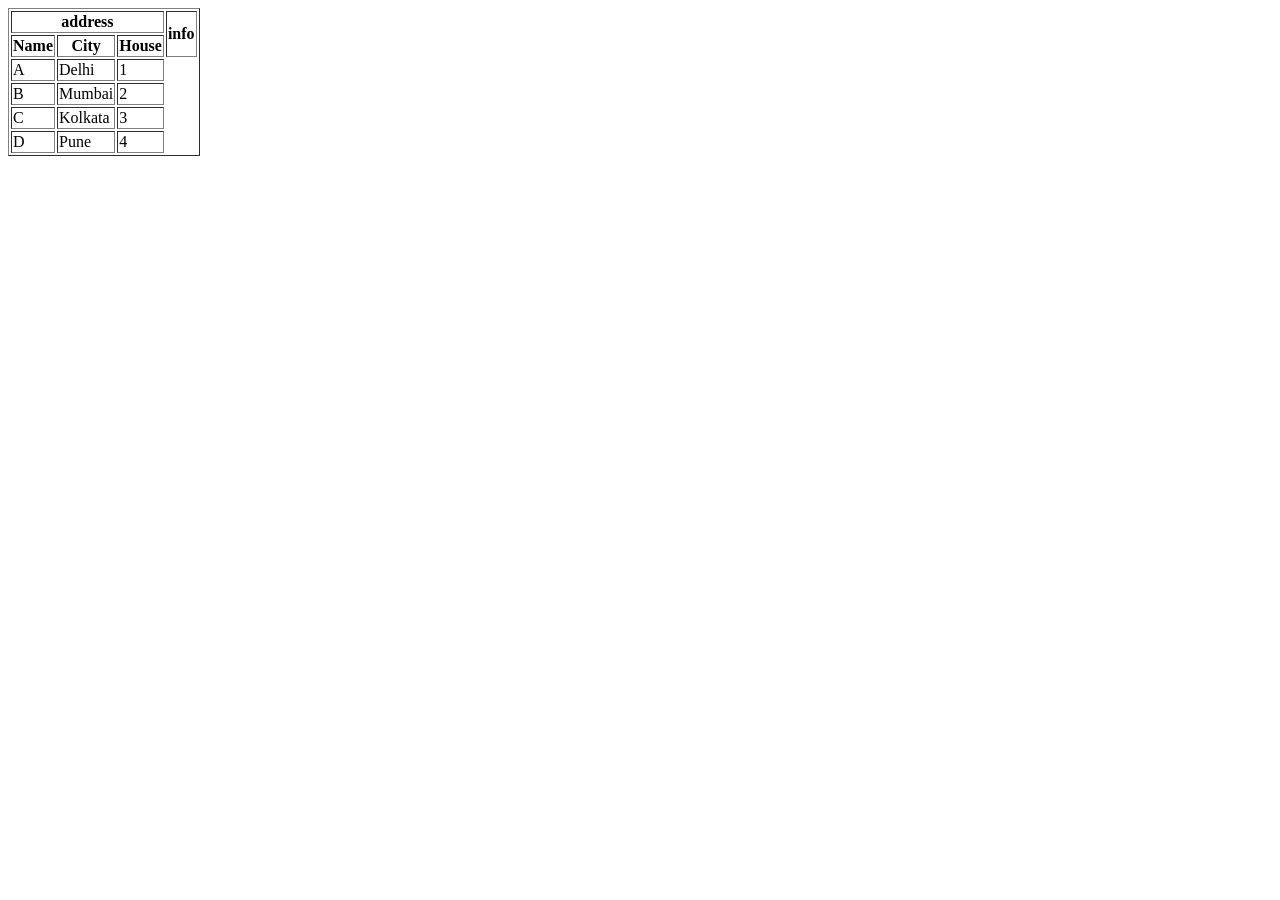
<file: index.html>
<!DOCTYPE html>
<html>
<head>
    <meta charset="UTF-8">
    <meta name="viewport" content="width=device-width, initial-scale=1.0">
    <title>Table Example</title>
</head>

<body>

<table border="1">
    <thead>
        <tr>     
            <th colspan="3">address</th>
            <th rowspan="6">info</th>
         </tr>
        <tr>
            <th>Name</th>
            <th>City</th>
            <th>House</th>
        </tr>
    </thead>

    <tbody>
        <tr>
            <td>A</td>
            <td>Delhi</td>
            <td>1</td>
        </tr>
        <tr>
            <td>B</td>
            <td>Mumbai</td>
            <td>2</td>
        </tr>
        <tr>
            <td>C</td>
            <td>Kolkata</td>
            <td>3</td>
        </tr>
        <tr>
            <td>D</td>
            <td>Pune</td>
            <td>4</td>
        </tr>
    </tbody>

</table>

</body>
</html>
</file>
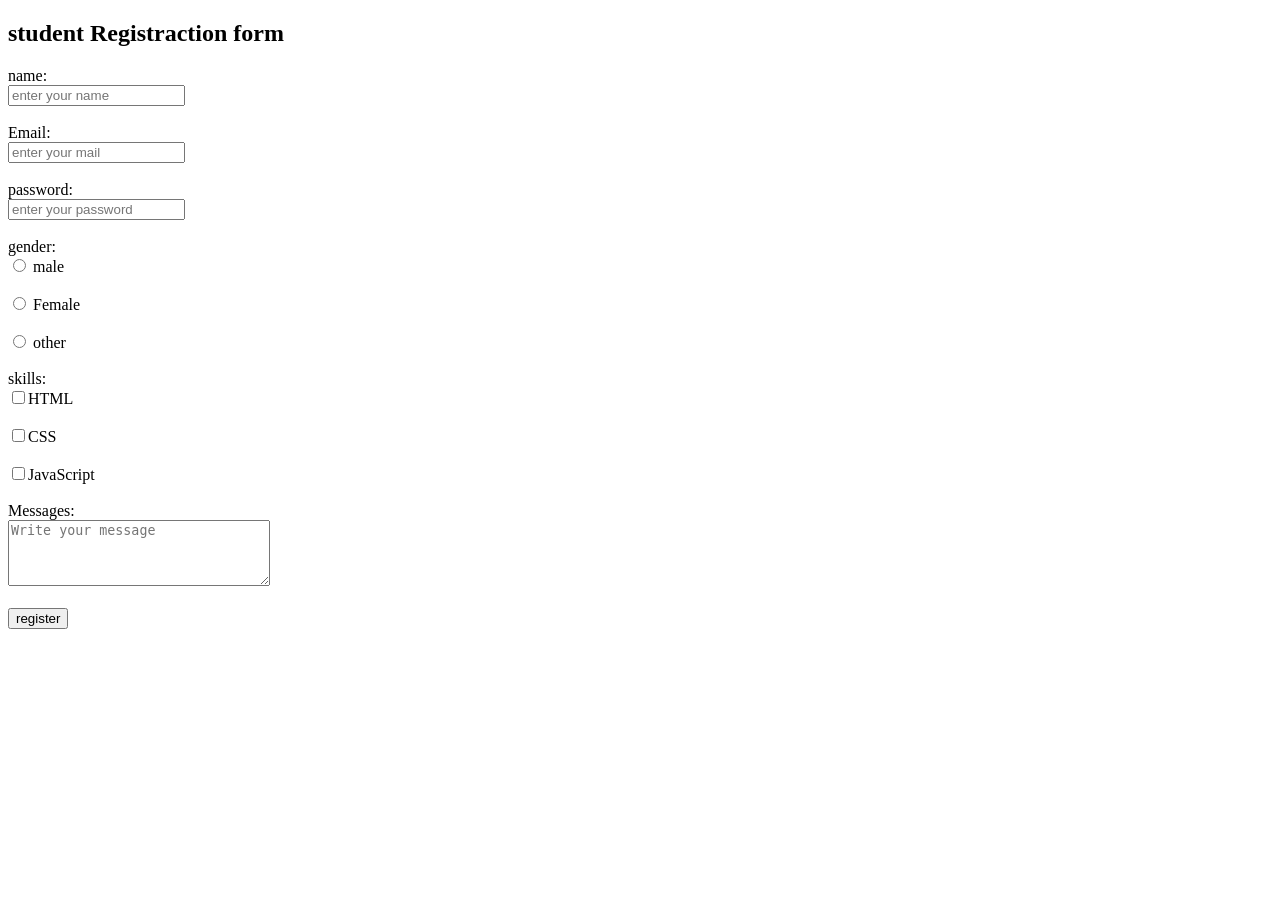
<file: index3.html>
<!DOCTYPE html>
<html lang="en">
<head>
    <meta charset="UTF-8">
    <meta name="viewport" content="width=device-width, initial-scale=1.0">
    <title>Document</title>
</head>
<body>
    <h2>student Registraction form</h2>
    <form>
        name:
        <br>
        <input type="text" placeholder="enter your name">
        <br><br>
        Email:
        <br>
        <input type="email" placeholder="enter your mail">
        <br><br>
         password:
        <br>
        <input type="password" placeholder="enter your password">
        <br><br>
        gender:
        <br>
        <input type="radio"  name ="gender"> male
        <br>
        <br>
        <input type="radio"  name ="gender"> Female
        <br>
        <br>
        <input type="radio"  name ="gender"> other
        <br><br>
        skills:
        <br>
        <input type="checkbox">HTML
        <br>
        <br>
        <input type="checkbox">CSS
        <br>
        <br>
        <input type="checkbox">JavaScript
        <br><br>
        Messages:
        <br>
        <textarea rows ="4" cols="30" placeholder="Write your message"></textarea>
        <br><br>
        <input type="submit" value ="register">
    </form>
</body>
</html>
</file>
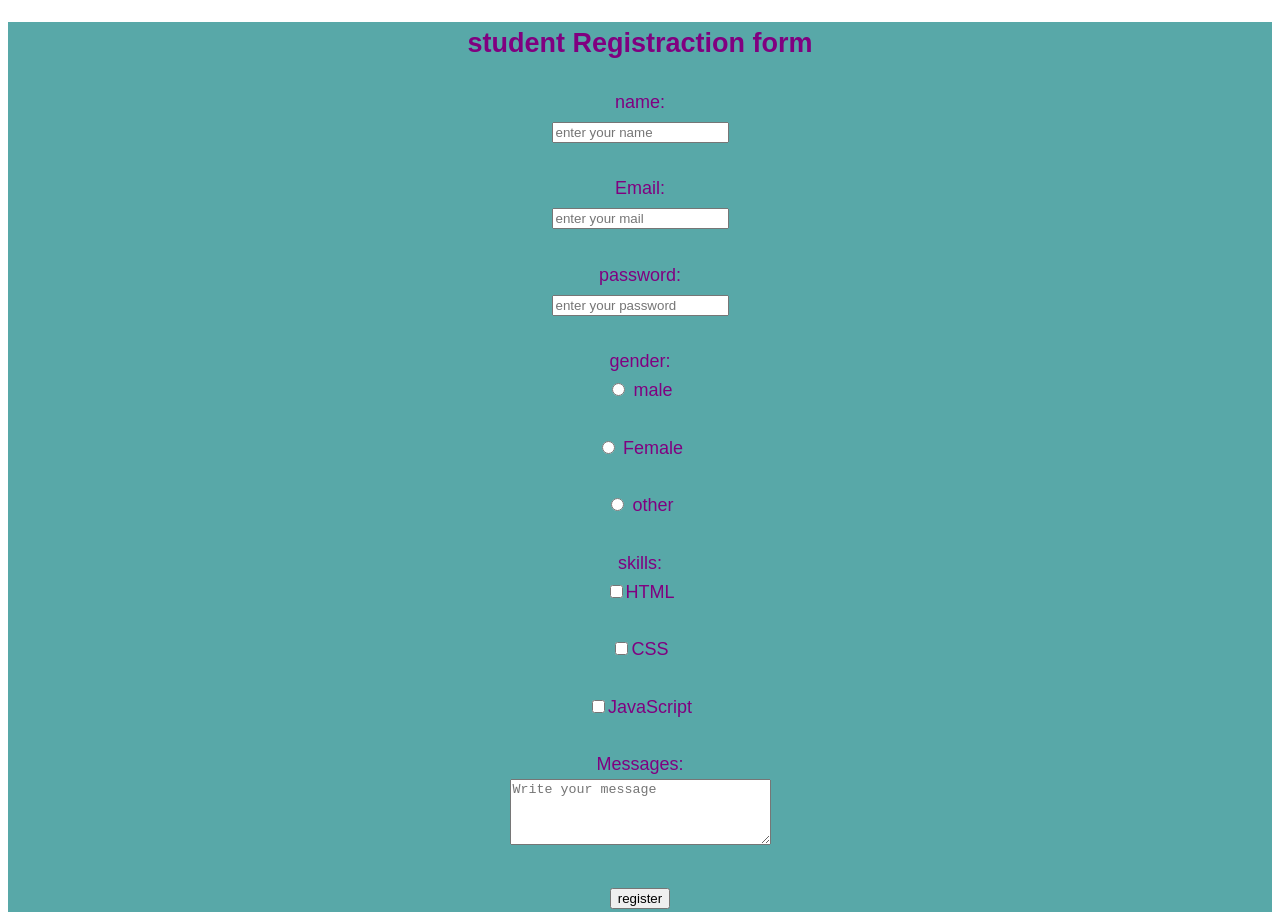
<file: index4.html>
<!DOCTYPE html>
<html lang="en">
<head>
    <meta charset="UTF-8">
    <meta name="viewport" content="width=
    , initial-scale=1.0">
    <title>Document</title>
    <link rel="stylesheet" href="index.css">
</head>
<body>
    <div>
    <h2>student Registraction form</h2>
    <form>
        name:
        <br>
        <input type="text" placeholder="enter your name">
        <br><br>
        Email:
        <br>
        <input type="email" placeholder="enter your mail">
        <br><br>
         password:
        <br>
        <input type="password" placeholder="enter your password">
        <br><br>
        gender:
        <br>
        <input type="radio"  name ="gender"> male
        <br>
        <br>
        <input type="radio"  name ="gender"> Female
        <br>
        <br>
        <input type="radio"  name ="gender"> other
        <br><br>
        skills:
        <br>
        <input type="checkbox">HTML
        <br>
        <br>
        <input type="checkbox">CSS
        <br>
        <br>
        <input type="checkbox">JavaScript
        <br><br>
        Messages:
        <br>
        <textarea rows ="4" cols="30" placeholder="Write your message"></textarea>
        <br><br>
        <input type="submit" value ="register">
    </div>
    </form>
</body>
</html>
</file>
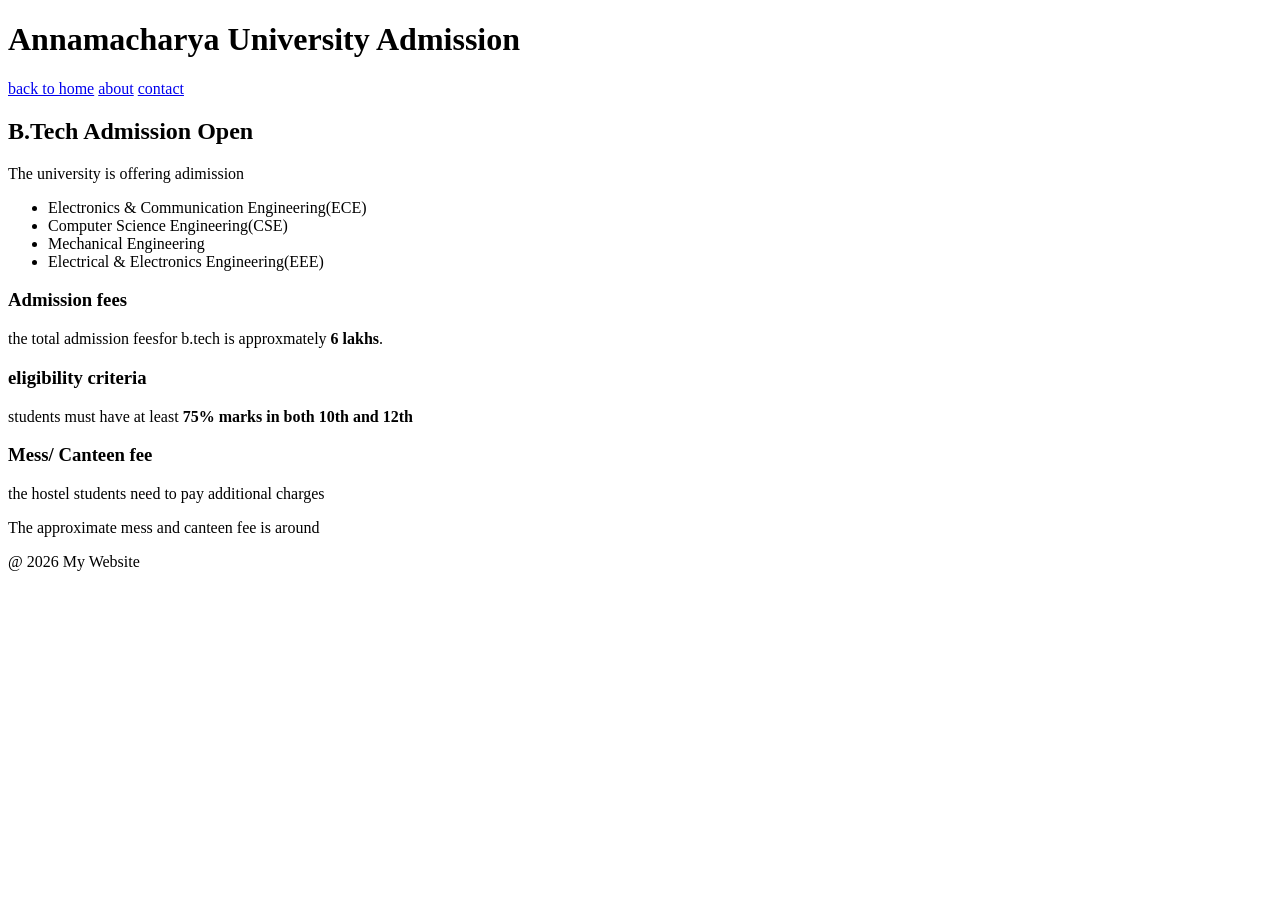
<file: index6.html>
<!DOCTYPE html>
<html lang="en">
<head>
    <meta charset="UTF-8">
    <meta name="viewport" content="width=device-width, initial-scale=1.0">
    <title>Document</title>
</head>
<body>
    
    <div class="header">
        <h1>Annamacharya University Admission</h1>
    </div>
    <div class="nav">
        <a href="home.html">back to home</a>
        <a href="about.html">about</a>
        <!--<a href="contact.html">contact</a> -->
        <a href="https://youtu.be/6C1MNW0PvN"target="_blank">contact</a>
    </div>
    <div class="content">
    <h2>B.Tech Admission Open</h2>
    <p>The university is offering adimission </p>
    <ul>
        <li>Electronics & Communication Engineering(ECE)</li>
        <li>Computer Science Engineering(CSE)</li>
        <li>Mechanical Engineering </li>
        <li>Electrical & Electronics Engineering(EEE)</li>    
    </ul>
    <div class="content">
        <h3> Admission fees</h3>
        <p>the total admission feesfor b.tech is approxmately <b>6 lakhs</b>.</p>
        <h3>eligibility criteria</h3>
        <p>students must have at least <b> 75% marks in both 10th and 12th</b></p>
        <h3>Mess/ Canteen fee</h3>
        <p>the hostel students need to pay additional charges</p>  
        The approximate mess and canteen fee is around <b></b>      
    </div> 
    <div class="footer">
        <p>@ 2026 My Website</p>
    </div>
    

</body>
</html>
</file>
<file: index.css>
div{
    font-family: 'Segoe UI', Tahoma, Geneva, Verdana, sans-serif;
    font-size: 18px;
    font-weight: 400;
    line-height: 1.6;
    text-align: justify;
    color: purple;
    background-color: rgb(88,168, 168);
    text-align: center;
    background-image: url(https://cdn.pixabay.com/photo/2022/08/08/19/36/landscape-7373484_1280.jpg);
    background-repeat: no-repeat;
    background-position: center;
    background-size: cover;
}
</file>
